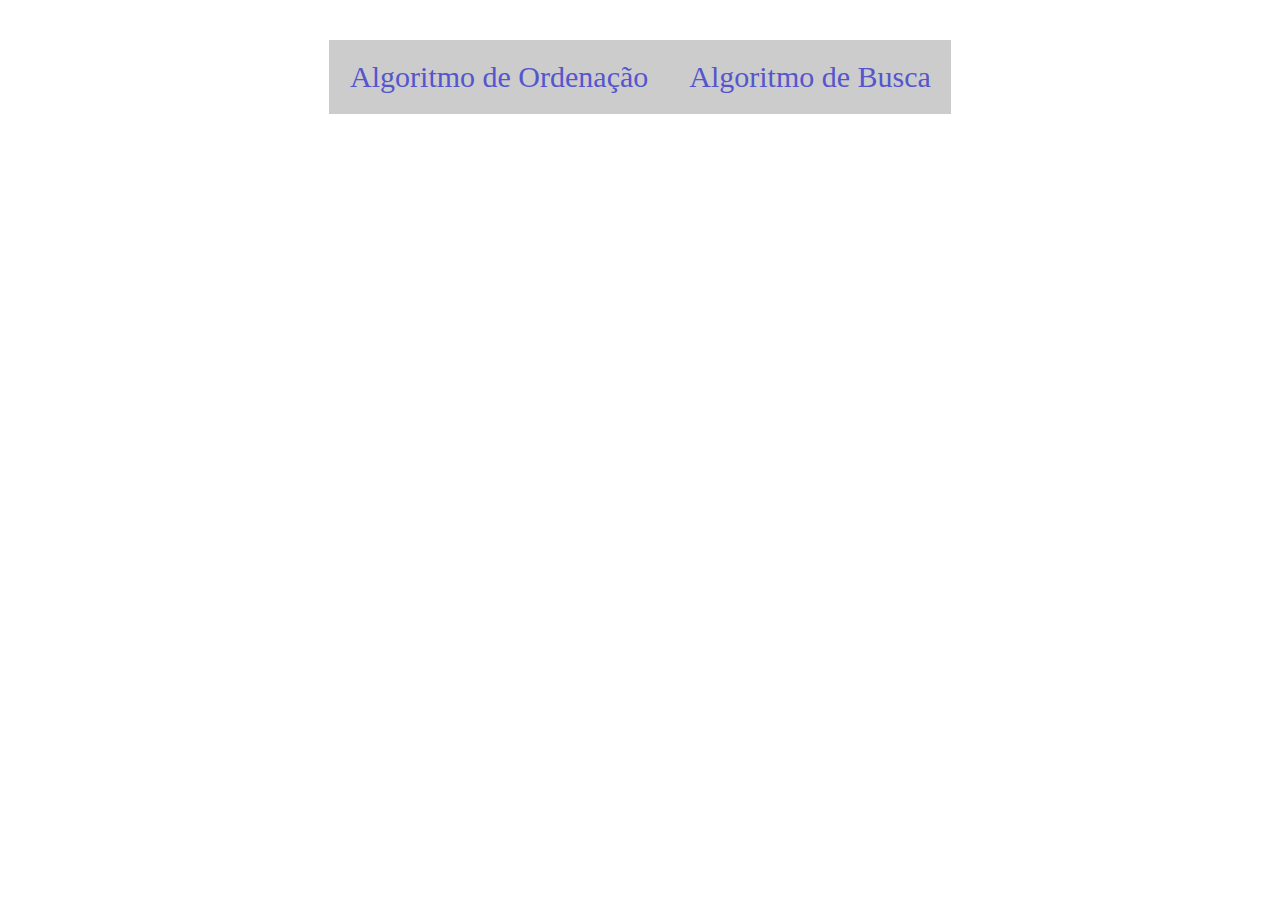
<file: index.html>
<!DOCTYPE html>
<html lang="pt-br">
<head>
    <meta charset="UTF-8">
    <meta name="viewport" content="width=device-width, initial-scale=1.0">

    <link rel="stylesheet" type="text/css" href="./styles.css">

    <script src="./main.js"> </script>

    <title>Fluxogramas Implementados</title>
</head>
<body>  
    <header id="menu" class="Header_list">
        <nav class="list">
            <ul>
                <a id="sort" href="./Formulários/ordenacao.html"><li>Algoritmo de Ordenação</li></a>
                <a id="search" href="./Formulários/busca.html"><li>Algoritmo de Busca</li></a>
            </ul>
        </nav>
    </header>
</body>
</html>
</file>
<file: styles.css>
*{
    box-sizing: border-box;
    margin: 0;
    padding: 0;
    outline: none;
}


/*Home*/

.Header_list{
    width: 100%;
    display: flex;
    justify-content: center;
    margin: 40px auto;
}

.list ul{
    display: flex;
}

.list a{
    background-color: #ccc;
    text-decoration: none;
    font-size: 30px;
    color: rgb(85, 85, 206);
}

.list a:hover{
    color: #414141;
}

.list li{
    border-left: 1px solid #ccc;
    padding: 20px 0;
    text-decoration: none;
    list-style: none;
    margin: 0 20px;
}


/*Busca*/

.container{
    width: 100%;
    display: flex;
    justify-content: center;
    margin: 40px auto;
}

.formulario_search{
    display: flex;
    flex-direction: column;
}

.formulario_search input{
    width: 400px;
    padding: 20px;
    margin: 5px 0;
    font-size: 20px;
}

.btn_order{
    cursor: pointer;
    width: 200px;
    padding: 20px;
    margin: 5px 0;
    font-size: 20px;
    background-color: #414141;
    color: #fff;
    border: none;
}
</file>
